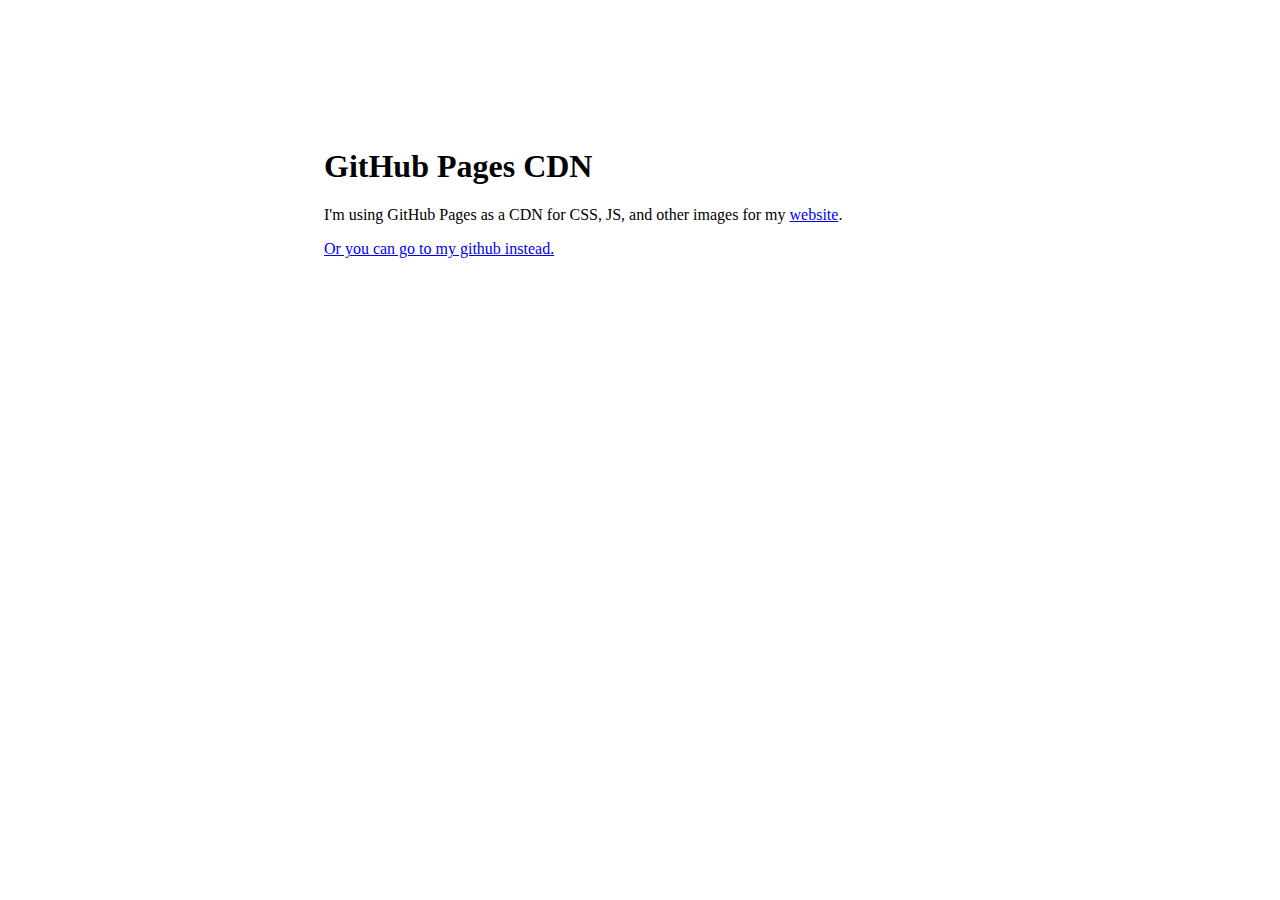
<file: index.html>
<!DOCTYPE html>
<html>

<head>
  <title>thinkaliker CDN</title>
  <style>
    /* https://github.com/philipwalton/solved-by-flexbox/blob/master/assets/css/components/aligner.css */
    .Aligner {
      display: flex;
      align-items: center;
      height: 24em;
      justify-content: center;
    }
    @supports not (-ms-flex: 1) {
      .Aligner {
        height: auto;
        min-height: 24em;
      }
    }
    .Aligner-item {
      flex: 1;
      max-width: 50%;
    }
  </style>
</head>

<body class="Aligner">
  <div class="Aligner-item">
    <h1>GitHub Pages CDN</h1>
    <p>I'm using GitHub Pages as a CDN for CSS, JS, and other images for my <a href="http://thinkaliker.com">website</a>.
    </p>
    <p><a href="http://github.com/thinkaliker">Or you can go to my github instead.</a>
    </p>
  </div>
</body>

</html>
</file>
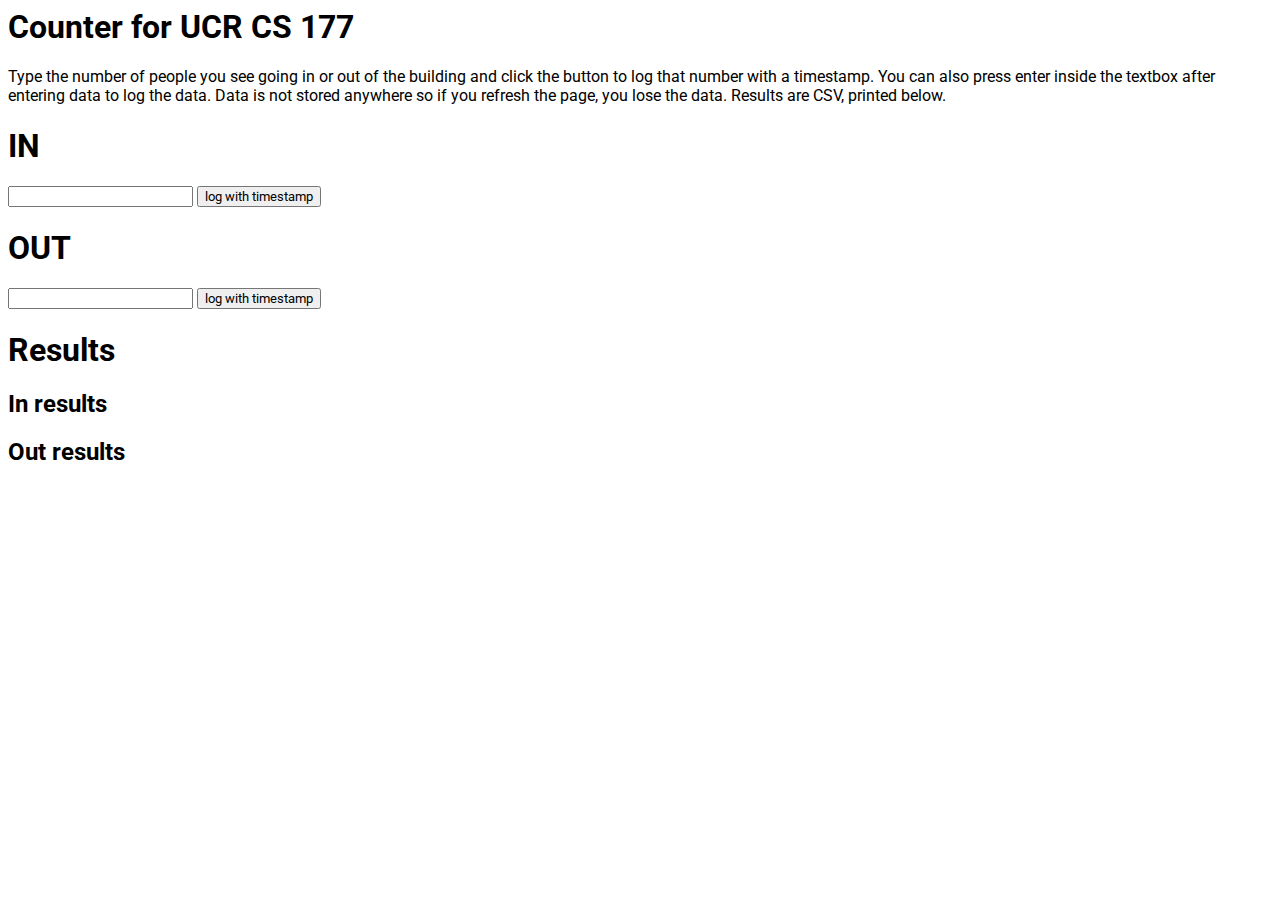
<file: counter.html>
<html>
<head>
<title>Counter for UCR CS 177</title>
<link href="https://fonts.googleapis.com/css?family=Roboto" rel="stylesheet">
<style>
* { font-family: 'Roboto', sans-serif; }
</style>
</head>
<body>
<h1>Counter for UCR CS 177</h1>
Type the number of people you see going in or out of the building and click the button to log that number with a timestamp. You can also press enter inside the textbox after entering data to log the data. Data is not stored anywhere so if you refresh the page, you lose the data. Results are CSV, printed below.
<h1>IN</h1>
<input type="text" name="in" value="" id="in"> <button onclick="log(1)">log with timestamp</button>
<h1>OUT</h1>
<input type="text" name="out" value="" id="out"> <button onclick="log(2)">log with timestamp</button>
<h1>Results</h1>
<h2>In results</h2>
<div id="in-result"></div>
<h2>Out results</h2>
<div id="out-result"></div>
<script>
    var inarr = [];
    var outarr = [];
    function log(invalue) {
        if (invalue == 1) {
            var input = document.getElementById('in');
            inarr.push( input.value + ',' + Date.now());
            input.value="";
            var newstr = inarr[inarr.length-1] + '<br/>';
            document.getElementById("in-result").innerHTML += newstr;
        } else {
            var input = document.getElementById('out');
            outarr.push( input.value + ',' + Date.now());
            input.value="";
            var newstr = outarr[outarr.length-1] + '<br/>';
            document.getElementById("out-result").innerHTML += newstr;
        }
        localStorage.setItem('in', inarr);
        localStorage.setItem('out', outarr);
    }

    document.getElementById('in').addEventListener("keyup", function(event) {
       event.preventDefault();
       if (event.keyCode == 13) {
           log(1);
       }
    });
    document.getElementById('out').addEventListener("keyup", function(event) {
       event.preventDefault();
       if (event.keyCode == 13) {
           log(2);
       }
    });
</script>
</body>
</html>
</file>
